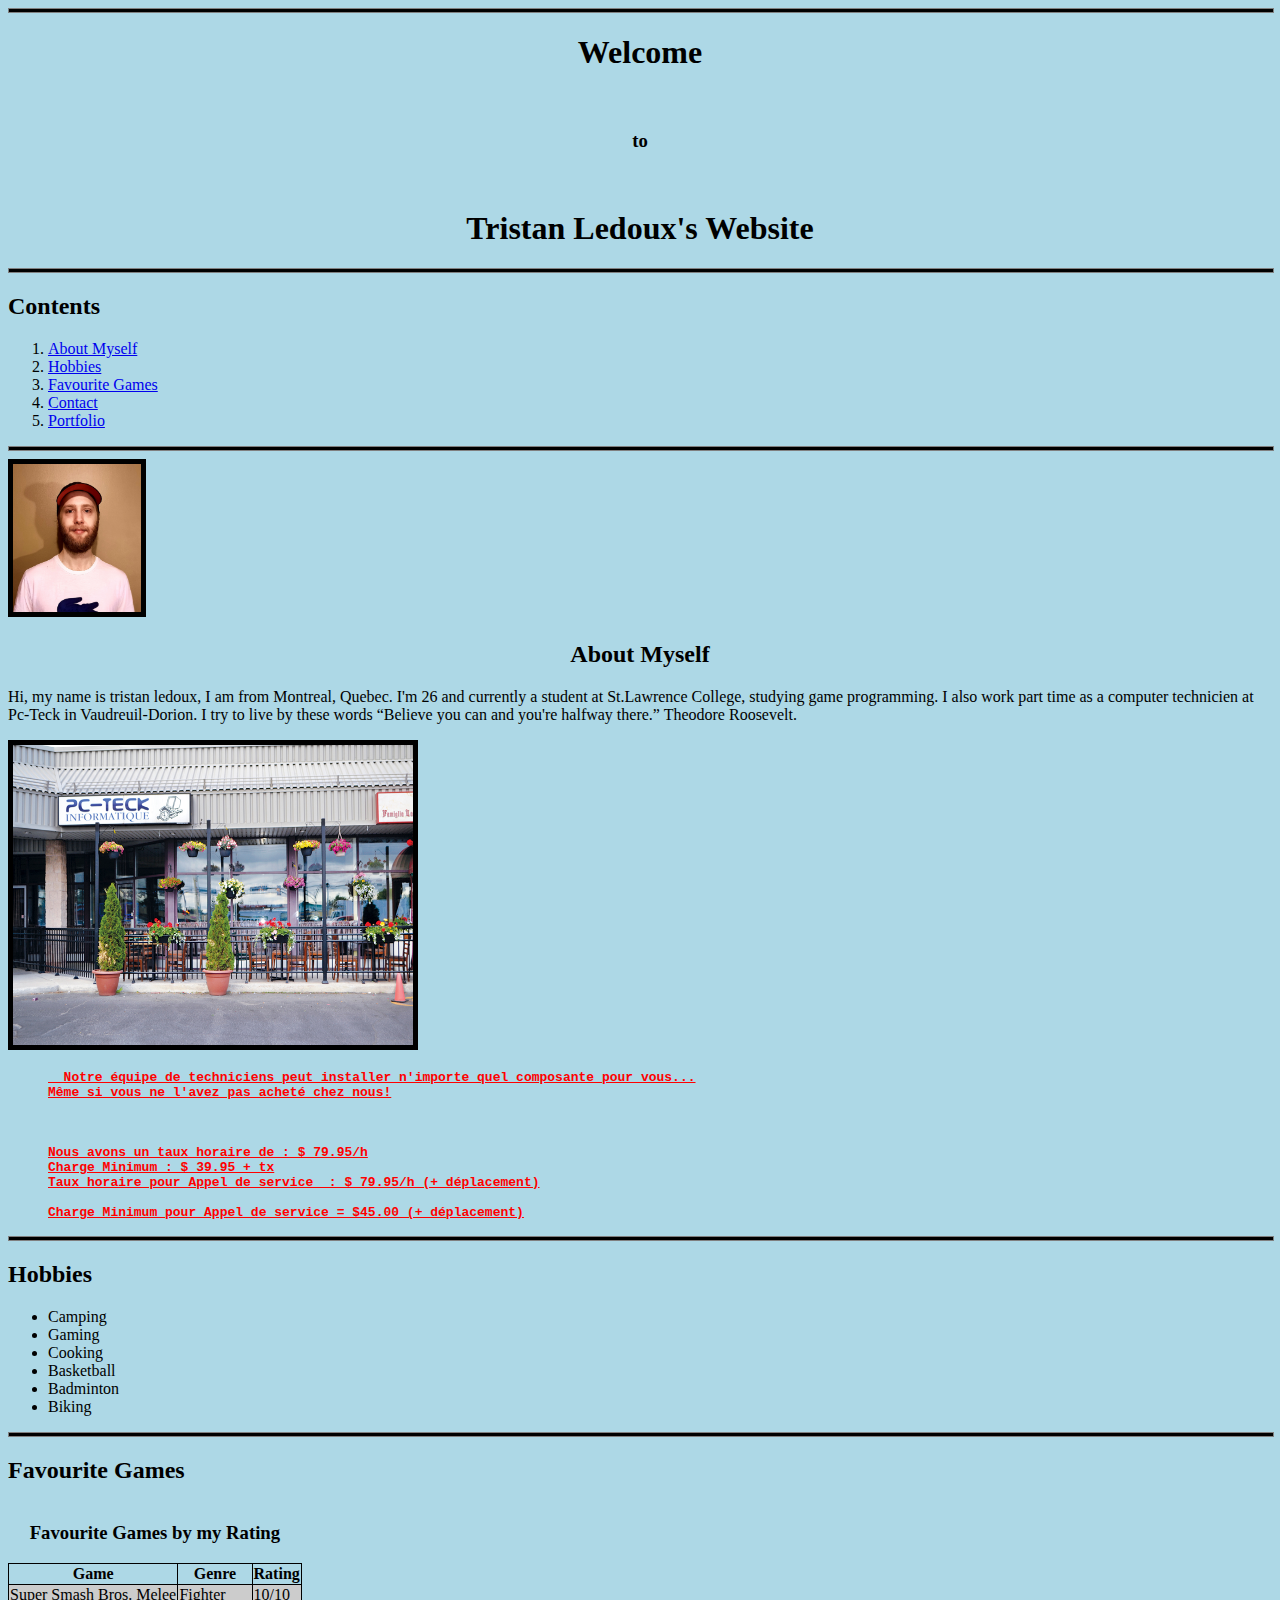
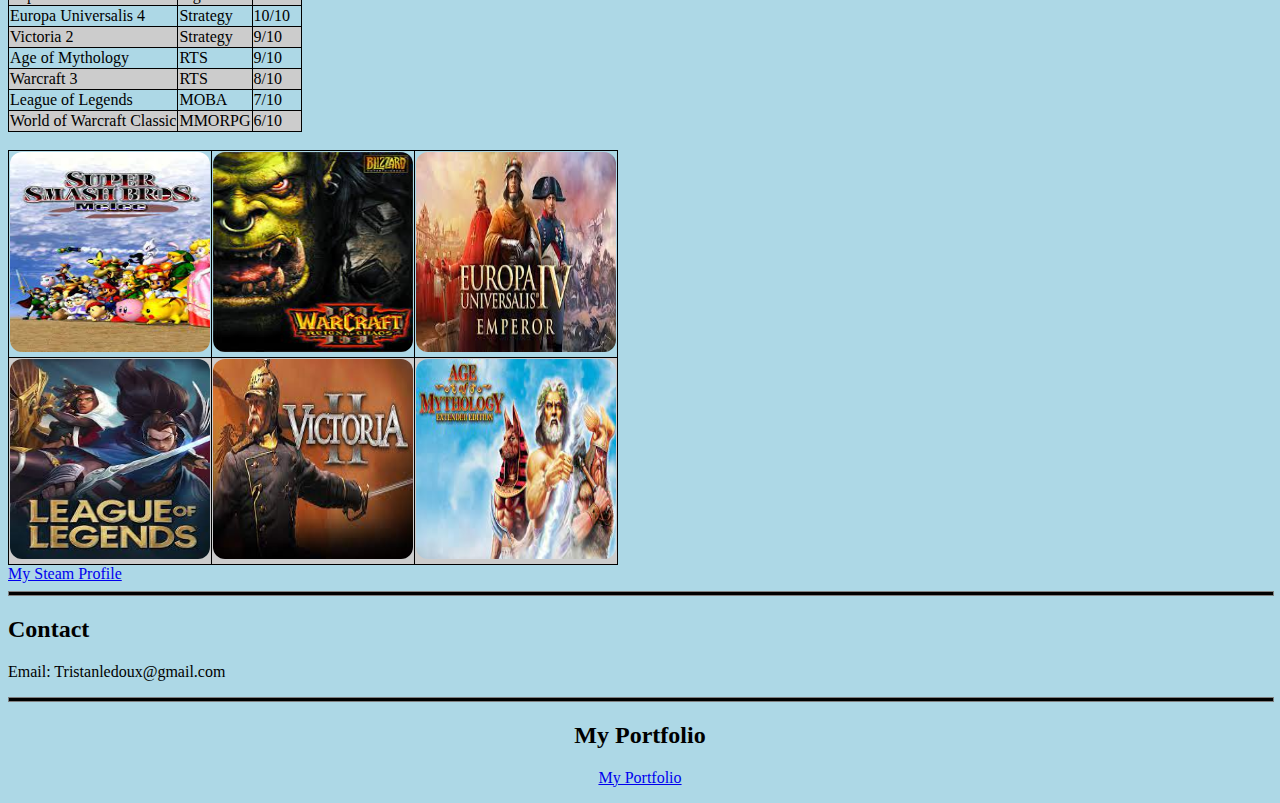
<file: index.html>
<!DOCTYPE html>
<html>
<head>
<title >Tristan Ledoux's Website</title>
<meta charset="UTF-8">
<meta name="description" content="My personal website">
<meta name="keywords" content="HTML">
<meta name="author" content="Tristan Ledoux">
<link rel="stylesheet" href="style.css">
<style> table, th, td {border: 1px solid black;} table {border-collapse: collapse;} tr:nth-child(even) {background-color: #cccccc;} h2 {color:black;}</style>
</head>
<center>
<body>
<hr size=3, noshade/>
<h1 style="color:black;"> Welcome </h1>
<br>
<h3 style="color:black;">to</h3>
<br>
<h1 style="color:black;">Tristan Ledoux's Website</h1>
<hr size=3, noshade/>
</center>
<h2>Contents</h2>
<ol>
  <li><a href="#About_Myself">About Myself</a></li>
  <li><a href="#Hobbies">Hobbies</a></li>
  <li><a href="#Favourite Games">Favourite Games</a></li>
  <li><a href="#Contact">Contact</a></li>
  <li><a href="#Portfolio">Portfolio</a></li>
</ol>
<hr size=3, noshade/>
<div class="personal">
<img src="My picture.jpg" class="photo" alt="Picture of myself" style=width:128px;height:148px>
<a id="About_Myself"><h2 style="text-align:center;">About Myself</h2></a>
<p>
Hi, my name is tristan ledoux, I am from Montreal, Quebec. I'm 26 and currently a student at St.Lawrence College,
studying game programming. I also work part time as a computer technicien at Pc-Teck in Vaudreuil-Dorion. I try to live by these words <q>Believe you can and you're halfway there.</q> Theodore Roosevelt.
</p>
<img src="Pc Teck  Front.jpg" class="photo" alt="Front of Pc-Teck" usemap="#pc-teck" width="400" height="300">
<map name="pc-teck">
  <area shape="rect" coords="31, 41, 180, 90" alt="pc-teck sign" href="https://www.pc-teck.com/">
</map>
<blockquote>
<pre class="red bold underline">
  Notre équipe de techniciens peut installer n'importe quel composante pour vous...
Même si vous ne l'avez pas acheté chez nous!



Nous avons un taux horaire de : $ 79.95/h
Charge Minimum : $ 39.95 + tx
Taux horaire pour Appel de service  : $ 79.95/h (+ déplacement)

Charge Minimum pour Appel de service = $45.00 (+ déplacement)
</pre>
</blockquote>
<hr size=3, noshade/>
<a id="Hobbies"><h2>Hobbies</h2></a>
<ul>
  <li>Camping</li>
  <li>Gaming</li>
  <li>Cooking</li>
  <li>Basketball</li>
  <li>Badminton</li>
  <li>Biking</li>
</ul>
<hr size=3, noshade/>
<a id="Favourite Games"><h2>Favourite Games</h2></a>
<table>
 <caption><h3>Favourite Games by my Rating</h3></caption>
 <tr>
   <th colspan="3">Game</th>
   <th>Genre</th>
   <th>Rating</th>
 </tr>
 <tr>
   <td colspan="3">Super Smash Bros. Melee</td>
   <td>Fighter</td>
   <td>10/10</td>
 </tr>
 <tr>
   <td colspan="3">Europa Universalis 4</td>
   <td>Strategy</td>
   <td>10/10</td>
 </tr>
 <tr>
   <td colspan="3">Victoria 2</td>
   <td>Strategy</td>
   <td>9/10</td>
 </tr>
 <tr>
   <td colspan="3">Age of Mythology</td>
   <td>RTS</td>
   <td>9/10</td>
 </tr>
 <tr>
   <td colspan="3">Warcraft 3</td>
   <td>RTS</td>
   <td>8/10</td>
 </tr>
 <tr>
   <td colspan="3">League of Legends</td>
   <td>MOBA</td>
   <td>7/10</td>
 </tr>
 <tr>
   <td colspan="3">World of Warcraft Classic</td>
   <td>MMORPG</td>
   <td>6/10</td>
 </tr>
</table>
<br>
<table>
  <tr>
<td><img src="melee.jpg" class="photo2" alt="Super Smash Bros. Melee" usemap="#pc-teck" width="200" height="200"></td>
<td><img src="warcraft.jpg" class="photo2" alt="Warcraft 3" usemap="#pc-teck" width="200" height="200"></td>
<td><img src="europa.jpg" class="photo2" alt="Europa Universalis 4" usemap="#pc-teck" width="200" height="200"></td>
</tr>
<tr>
<td><img src="League.jpg" class="photo2" alt="League of Legends" usemap="#pc-teck" width="200" height="200"></td>
<td><img src="victoria.jpg" class="photo2" alt="Victoria 2" usemap="#pc-teck" width="200" height="200"></td>
<td><img src="ageofmythology.jpg" class="photo2" alt="Age of Mythology" usemap="#pc-teck" width="200" height="200"></td>
</tr>
</table>
<a href="https://steamcommunity.com/profiles/76561198009668679/" target="_blank">My Steam Profile</a>
<hr size=3, noshade/>
</div>
<div class="professional">
<a id="Contact"><h2>Contact</h2></a>
<p>
Email: Tristanledoux@gmail.com
</p>
<hr size=3, noshade/>
<a id="Portfolio"><h2>My Portfolio</h2></a>
<a class="link" href="portfolio.html"><p>My Portfolio</p></a>
</div>
</body>
</html>

<!-- this is a comment inside the HTML source page -->
</file>
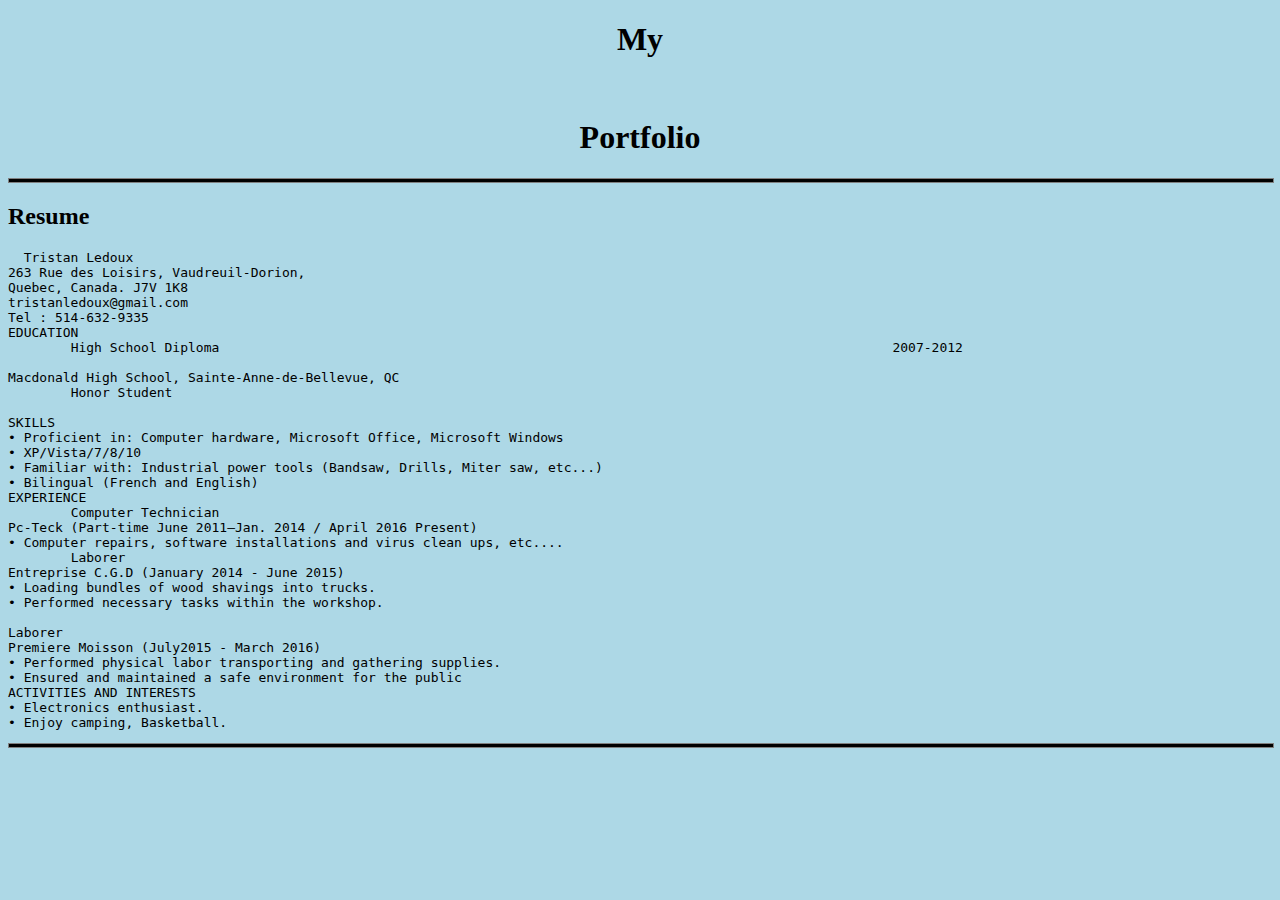
<file: portfolio.html>
<!DOCTYPE html>
<html>
<head>
<title>Tristan Ledoux's Portfolio</title>
<meta charset="UTF-8">
<meta name="description" content="My personal website portfolio">
<meta name="keywords" content="HTML">
<meta name="author" content="Tristan Ledoux">
<link rel="stylesheet" href="style.css">
</head>
<body>
<center>
  <h1>My</h1>
<br>
<h1>Portfolio</h1>
</center>
<hr size=3, noshade/>
<h2>Resume</h2>
<pre>
  Tristan Ledoux
263 Rue des Loisirs, Vaudreuil-Dorion,
Quebec, Canada. J7V 1K8
tristanledoux@gmail.com
Tel : 514-632-9335
EDUCATION
	High School Diploma                                                                                      2007-2012

Macdonald High School, Sainte-Anne-de-Bellevue, QC
	Honor Student

SKILLS
• Proficient in: Computer hardware, Microsoft Office, Microsoft Windows
• XP/Vista/7/8/10
• Familiar with: Industrial power tools (Bandsaw, Drills, Miter saw, etc...)
• Bilingual (French and English)
EXPERIENCE
	Computer Technician
Pc-Teck (Part-time June 2011–Jan. 2014 / April 2016 Present)
• Computer repairs, software installations and virus clean ups, etc....
	Laborer
Entreprise C.G.D (January 2014 - June 2015)
• Loading bundles of wood shavings into trucks.
• Performed necessary tasks within the workshop.

Laborer
Premiere Moisson (July2015 - March 2016)
• Performed physical labor transporting and gathering supplies.
• Ensured and maintained a safe environment for the public
ACTIVITIES AND INTERESTS
• Electronics enthusiast.
• Enjoy camping, Basketball.
</pre>
<hr size=3, noshade/>
</body>
</html>
</file>
<file: style.css>
body {background-color: lightblue;}
.professional {background-color: lightblue;}
.personal {background-color: lightblue;}
hr {
background-color: black;
width: 100%;
height:3px; }
#Portfolio {text-align: center;}
.red{color: red;}
.underline{text-decoration: underline;}
.bold {font-weight: bold;}
.photo {border: 5px solid black;}
.link {text-align: center;}
ul {color:black}
.photo2 {border-radius: 12px;}
</file>
